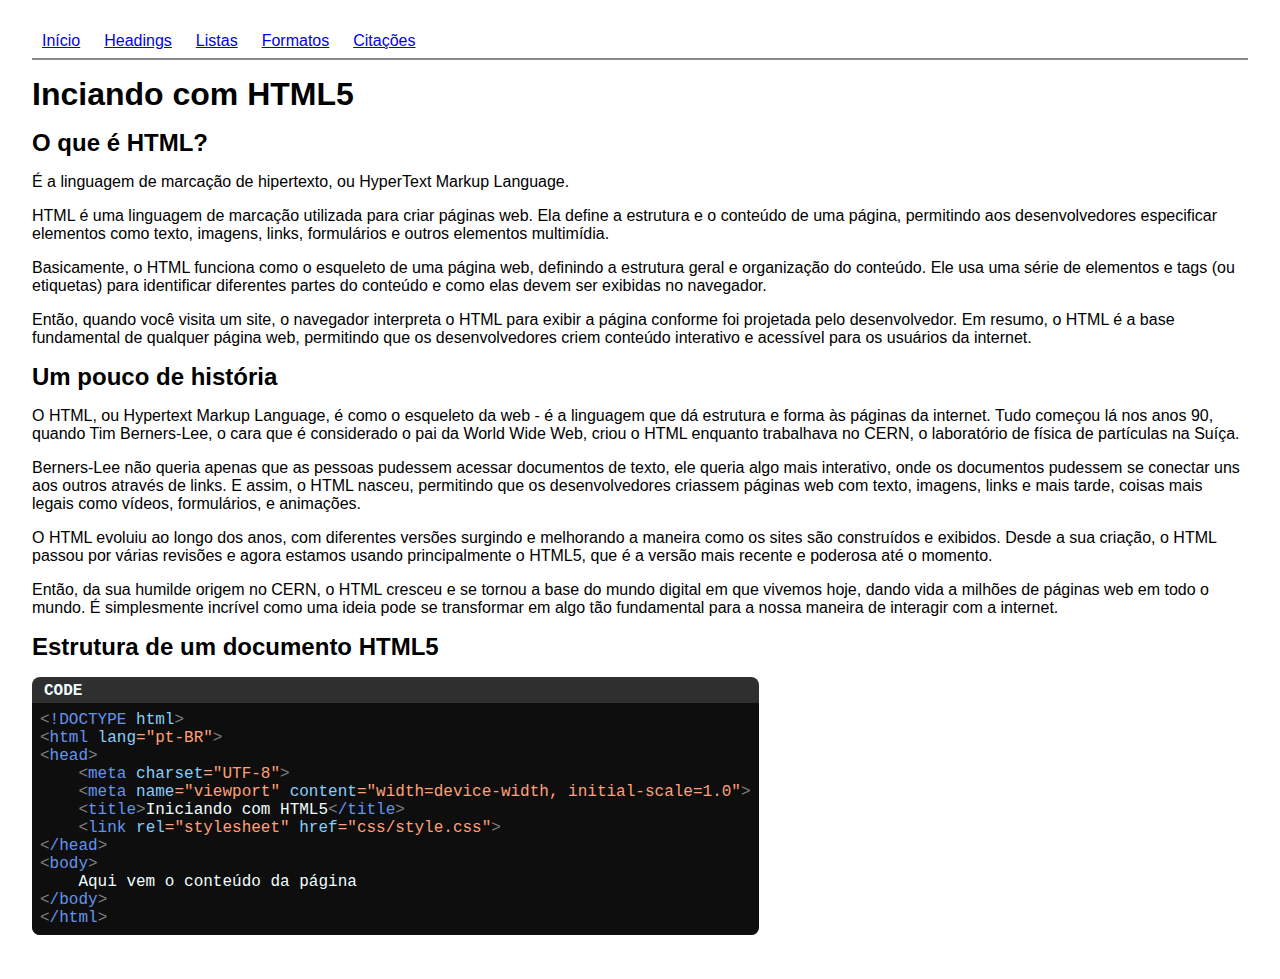
<file: index.html>
<!DOCTYPE html>
<html lang="pt-BR">

<head>
    <meta charset="UTF-8">
    <meta name="viewport" content="width=device-width, initial-scale=1.0">
    <title>Desenvolvimento Front-end | HTML5</title>
    <link rel="stylesheet" href="css/style.css">
    <script src="js/syntax.js" defer></script>
    <script src="js/fontawesome.js" defer></script>
</head>

<body>
    <a href="index.html">Início</a>
    <a href="headings.html">Headings</a>
    <a href="listas.html">Listas</a>
    <a href="formatos.html">Formatos</a>
    <a href="citacoes.html">Citações</a>
    <hr>
    <h1>Inciando com HTML5</h1>
    <h2>O que é HTML?</h2>
    <p>É a linguagem de marcação de hipertexto, ou HyperText Markup Language.</p>
    <p>HTML é uma linguagem de marcação utilizada para criar páginas web. Ela define a estrutura e o conteúdo de uma
        página, permitindo aos desenvolvedores especificar elementos como texto, imagens, links, formulários e outros
        elementos multimídia.</p>
    <p>Basicamente, o HTML funciona como o esqueleto de uma página web, definindo a estrutura geral e organização do
        conteúdo. Ele usa uma série de elementos e tags (ou etiquetas) para identificar diferentes partes do conteúdo e
        como elas devem ser exibidas no navegador.</p>
    <p>Então, quando você visita um site, o navegador interpreta o HTML para exibir a página conforme foi projetada pelo
        desenvolvedor. Em resumo, o HTML é a base fundamental de qualquer página web, permitindo que os desenvolvedores
        criem conteúdo interativo e acessível para os usuários da internet.</p>
    <h2>Um pouco de história</h2>
    <p>O HTML, ou Hypertext Markup Language, é como o esqueleto da web - é a linguagem que dá estrutura e forma às
        páginas da internet. Tudo começou lá nos anos 90, quando Tim Berners-Lee, o cara que é considerado o pai da
        World Wide Web, criou o HTML enquanto trabalhava no CERN, o laboratório de física de partículas na Suíça.</p>
    <p>Berners-Lee não queria apenas que as pessoas pudessem acessar documentos de texto, ele queria algo mais
        interativo, onde os documentos pudessem se conectar uns aos outros através de links. E assim, o HTML nasceu,
        permitindo que os desenvolvedores criassem páginas web com texto, imagens, links e mais tarde, coisas mais
        legais como vídeos, formulários, e animações.</p>
    <p>O HTML evoluiu ao longo dos anos, com diferentes versões surgindo e melhorando a maneira como os sites são
        construídos e exibidos. Desde a sua criação, o HTML passou por várias revisões e agora estamos usando
        principalmente o HTML5, que é a versão mais recente e poderosa até o momento.</p>
    <p>Então, da sua humilde origem no CERN, o HTML cresceu e se tornou a base do mundo digital em que vivemos hoje,
        dando vida a milhões de páginas web em todo o mundo. É simplesmente incrível como uma ideia pode se transformar
        em algo tão fundamental para a nossa maneira de interagir com a internet.</p>
    <h2>Estrutura de um documento HTML5</h2>
    <div class="code">
        <pre>
<code>&lt;!DOCTYPE html&gt;
&lt;html lang="pt-BR"&gt;
&lt;head&gt;
    &lt;meta charset="UTF-8"&gt;
    &lt;meta name="viewport" content="width=device-width, initial-scale=1.0"&gt;
    &lt;title&gt;Iniciando com HTML5&lt;/title&gt;
    &lt;link rel="stylesheet" href="css/style.css"&gt;
&lt;/head&gt;
&lt;body&gt;
    Aqui vem o conteúdo da página
&lt;/body&gt;
&lt;/html&gt;</code></pre>
    </div>

</body>

</html>
</file>
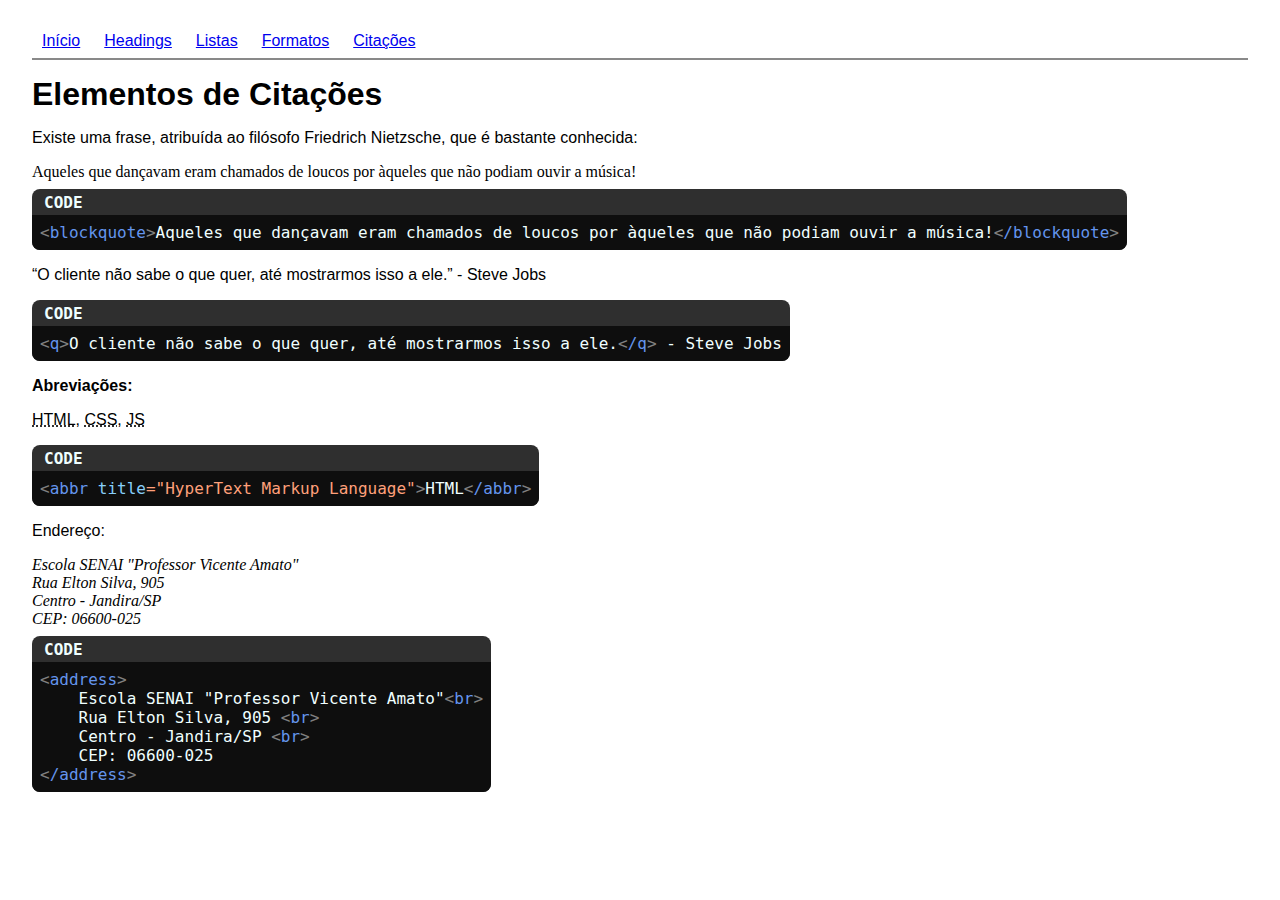
<file: citacoes.html>
<!DOCTYPE html>
<html lang="pt-BR">

<head>
    <meta charset="UTF-8">
    <meta name="viewport" content="width=device-width, initial-scale=1.0">
    <title>Desenvolvimento Front-end | HTML5</title>
    <link rel="stylesheet" href="css/style.css">
    <script src="js/syntax.js" defer></script>
    <script src="js/fontawesome.js" defer></script>
</head>

<body>
    <a href="index.html">Início</a>
    <a href="headings.html">Headings</a>
    <a href="listas.html">Listas</a>
    <a href="formatos.html">Formatos</a>
    <a href="citacoes.html">Citações</a>
    <hr>
    <h1>Elementos de Citações</h1>
    <p>Existe uma frase, atribuída ao filósofo Friedrich Nietzsche, que é bastante conhecida:</p>
    <blockquote>Aqueles que dançavam eram chamados de loucos por àqueles que não podiam ouvir a música!</blockquote>
    <div class="code">
        <pre><code>&lt;blockquote&gt;Aqueles que dançavam eram chamados de loucos por àqueles que não podiam ouvir a música!&lt;/blockquote&gt;</code></pre>
    </div>
    <p>
        <q>O cliente não sabe o que quer, até mostrarmos isso a ele.</q> - Steve Jobs
    </p>
    <div class="code">
        <pre><code>&lt;q&gt;O cliente não sabe o que quer, até mostrarmos isso a ele.&lt;/q&gt; - Steve Jobs</code></pre>
    </div>
    <p><strong>Abreviações:</strong></p>
    <p>
        <abbr title="HyperText Markup Language">HTML</abbr>,
        <abbr title="Cascading Style Sheets">CSS</abbr>,
        <abbr title="JavaScript">JS</abbr>
    </p>
    <div class="code">
        <pre><code>&lt;abbr title="HyperText Markup Language"&gt;HTML&lt;/abbr&gt;</code></pre>
    </div>
    <p>Endereço:</p>
    <address>
        Escola SENAI "Professor Vicente Amato"<br>
        Rua Elton Silva, 905 <br>
        Centro - Jandira/SP <br>
        CEP: 06600-025
    </address>
    <div class="code">
        <pre><code>&lt;address&gt;
    Escola SENAI "Professor Vicente Amato"&lt;br&gt;
    Rua Elton Silva, 905 &lt;br&gt;
    Centro - Jandira/SP &lt;br&gt;
    CEP: 06600-025
&lt;/address&gt;</code></pre>
    </div>
</body>

</html>
</file>
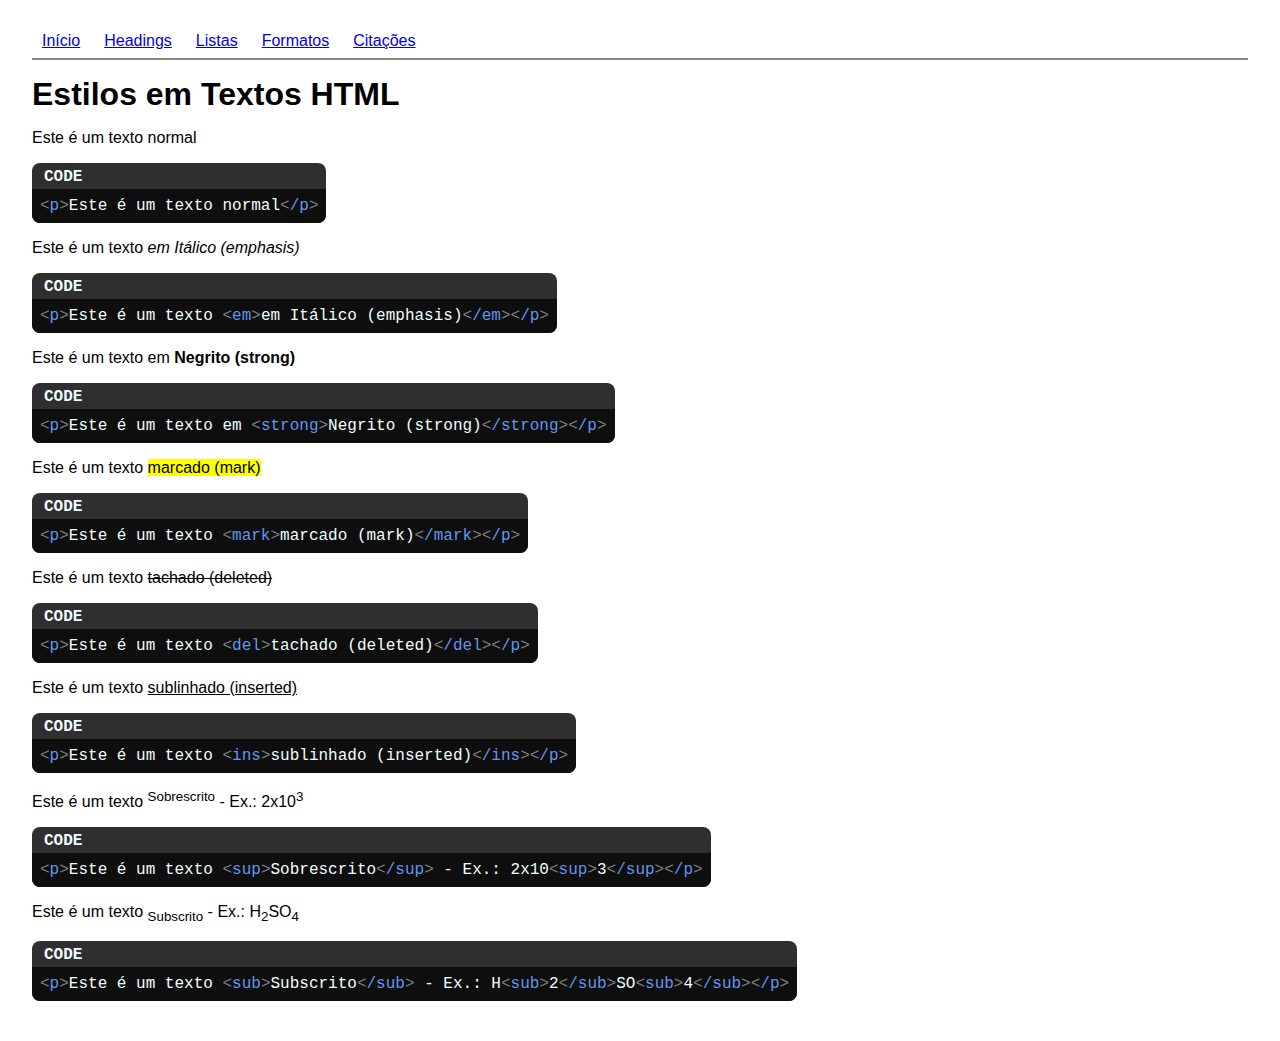
<file: formatos.html>
<!DOCTYPE html>
<html lang="pt-BR">

<head>
    <meta charset="UTF-8">
    <meta name="viewport" content="width=device-width, initial-scale=1.0">
    <title>Desenvolvimento Front-end | HTML5</title>
    <link rel="stylesheet" href="css/style.css">
    <script src="js/syntax.js" defer></script>
    <script src="js/fontawesome.js" defer></script>
</head>

<body>
    <a href="index.html">Início</a>
    <a href="headings.html">Headings</a>
    <a href="listas.html">Listas</a>
    <a href="formatos.html">Formatos</a>
    <a href="citacoes.html">Citações</a>
    <hr>
    <h1>Estilos em Textos HTML</h1>
    <p>Este é um texto normal</p>
    <div class="code">
        <pre>
<code>&lt;p&gt;Este é um texto normal&lt;/p&gt;</code>
</pre>
    </div>
    <p>Este é um texto <em>em Itálico (emphasis)</em></p>
    <div class="code">
        <pre>
<code>&lt;p&gt;Este é um texto &lt;em&gt;em Itálico (emphasis)&lt;/em&gt;&lt;/p&gt;</code>
</pre>
    </div>
    <p>Este é um texto em <strong>Negrito (strong)</strong></p>
    <div class="code">
        <pre>
<code>&lt;p&gt;Este é um texto em &lt;strong&gt;Negrito (strong)&lt;/strong&gt;&lt;/p&gt;</code>
</pre>
    </div>
    <p>Este é um texto <mark>marcado (mark)</mark></p>
    <div class="code">
        <pre>
<code>&lt;p&gt;Este é um texto &lt;mark&gt;marcado (mark)&lt;/mark&gt;&lt;/p&gt;</code>
</pre>
    </div>
    <p>Este é um texto <del>tachado (deleted)</del></p>
    <div class="code">
        <pre>
<code>&lt;p&gt;Este é um texto &lt;del&gt;tachado (deleted)&lt;/del&gt;&lt;/p&gt;</code>
</pre>
    </div>
    <p>Este é um texto <ins>sublinhado (inserted)</ins></p>
    <div class="code">
        <pre>
<code>&lt;p&gt;Este é um texto &lt;ins&gt;sublinhado (inserted)&lt;/ins&gt;&lt;/p&gt;</code>
</pre>
    </div>
    <p>Este é um texto <sup>Sobrescrito</sup> - Ex.: 2x10<sup>3</sup></p>
    <div class="code">
        <pre>
<code>&lt;p&gt;Este é um texto &lt;sup&gt;Sobrescrito&lt;/sup&gt; - Ex.: 2x10&lt;sup&gt;3&lt;/sup&gt;&lt;/p&gt;</code>
</pre>
    </div>
    <p>Este é um texto <sub>Subscrito</sub> - Ex.: H<sub>2</sub>SO<sub>4</sub></p>
    <div class="code">
        <pre>
<code>&lt;p&gt;Este é um texto &lt;sub&gt;Subscrito&lt;/sub&gt; - Ex.: H&lt;sub&gt;2&lt;/sub&gt;SO&lt;sub&gt;4&lt;/sub&gt;&lt;/p&gt;</code>
</pre>
    </div>











</body>

</html>
</file>
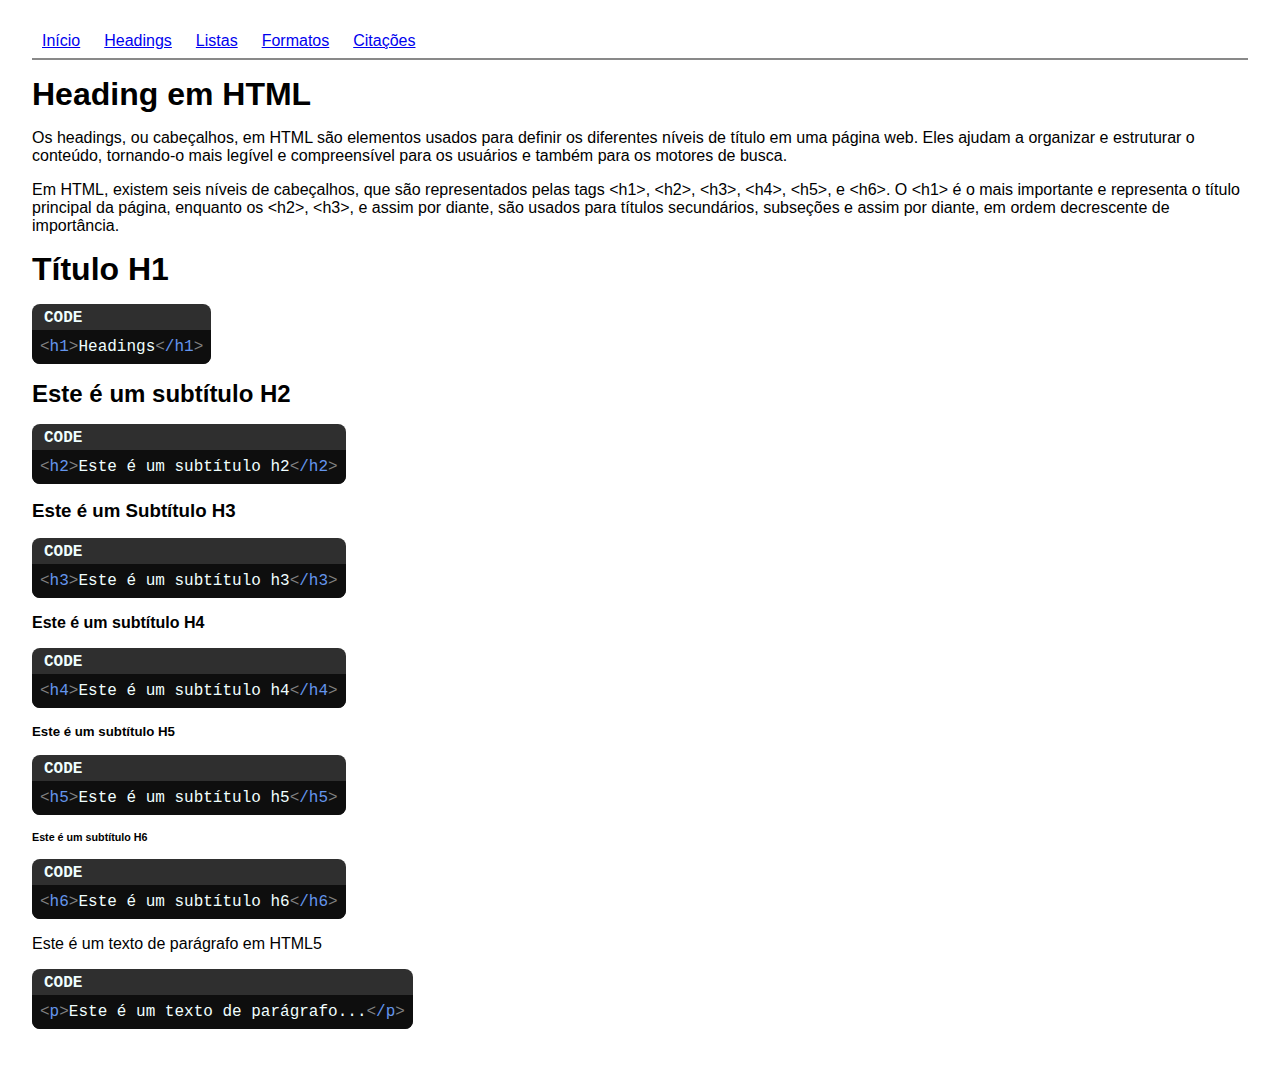
<file: headings.html>
<!DOCTYPE html>
<html lang="pt-BR">

<head>
    <meta charset="UTF-8">
    <meta name="viewport" content="width=device-width, initial-scale=1.0">
    <title>Desenvolvimento Front-end | HTML5</title>
    <link rel="stylesheet" href="css/style.css">
    <script src="js/syntax.js" defer></script>
    <script src="js/fontawesome.js" defer></script>
</head>

<body>
    <a href="index.html">Início</a>
    <a href="headings.html">Headings</a>
    <a href="listas.html">Listas</a>
    <a href="formatos.html">Formatos</a>
    <a href="citacoes.html">Citações</a>
    <hr>
    <h1>Heading em HTML</h1>
    <p>Os headings, ou cabeçalhos, em HTML são elementos usados para definir os diferentes níveis de título em uma
        página
        web. Eles ajudam a organizar e estruturar o conteúdo, tornando-o mais legível e compreensível para os usuários e
        também para os motores de busca.</p>
    <p>Em HTML, existem seis níveis de cabeçalhos, que são representados pelas tags &lt;h1&gt;, &lt;h2&gt;, &lt;h3&gt;,
        &lt;h4&gt;, &lt;h5&gt;, e &lt;h6&gt;. O &lt;h1&gt; é o mais importante e representa o título principal da
        página,
        enquanto os &lt;h2&gt;, &lt;h3&gt;, e assim por diante, são usados para títulos secundários, subseções e assim
        por
        diante, em ordem decrescente de importância.</p>
    <h1>Título H1</h1>
    <div class="code">
        <pre>
<code>&lt;h1&gt;Headings&lt;/h1&gt;</code>
</pre>
    </div>
    <h2>Este é um subtítulo H2</h2>

    <div class="code">
        <pre>
<code>&lt;h2&gt;Este é um subtítulo h2&lt;/h2&gt;</code>
</pre>
    </div>
    <h3>Este é um Subtítulo H3</h3>

    <div class="code">
        <pre>
<code>&lt;h3&gt;Este é um subtítulo h3&lt;/h3&gt;</code>
</pre>
    </div>

    <h4>Este é um subtítulo H4</h4>
    <div class="code">
        <pre>
<code>&lt;h4&gt;Este é um subtítulo h4&lt;/h4&gt;</code>
</pre>
    </div>
    <h5>Este é um subtítulo H5</h5>
    <div class="code">
        <pre>
<code>&lt;h5&gt;Este é um subtítulo h5&lt;/h5&gt;</code>
</pre>
    </div>
    <h6>Este é um subtítulo H6</h6>
    <div class="code">
        <pre>
<code>&lt;h6&gt;Este é um subtítulo h6&lt;/h6&gt;</code>
</pre>
    </div>
    <p>Este é um texto de parágrafo em HTML5</p>
    <div class="code">
        <pre>
<code>&lt;p&gt;Este é um texto de parágrafo...&lt;/p&gt;</code>
</pre>
    </div>



</body>

</html>
</file>
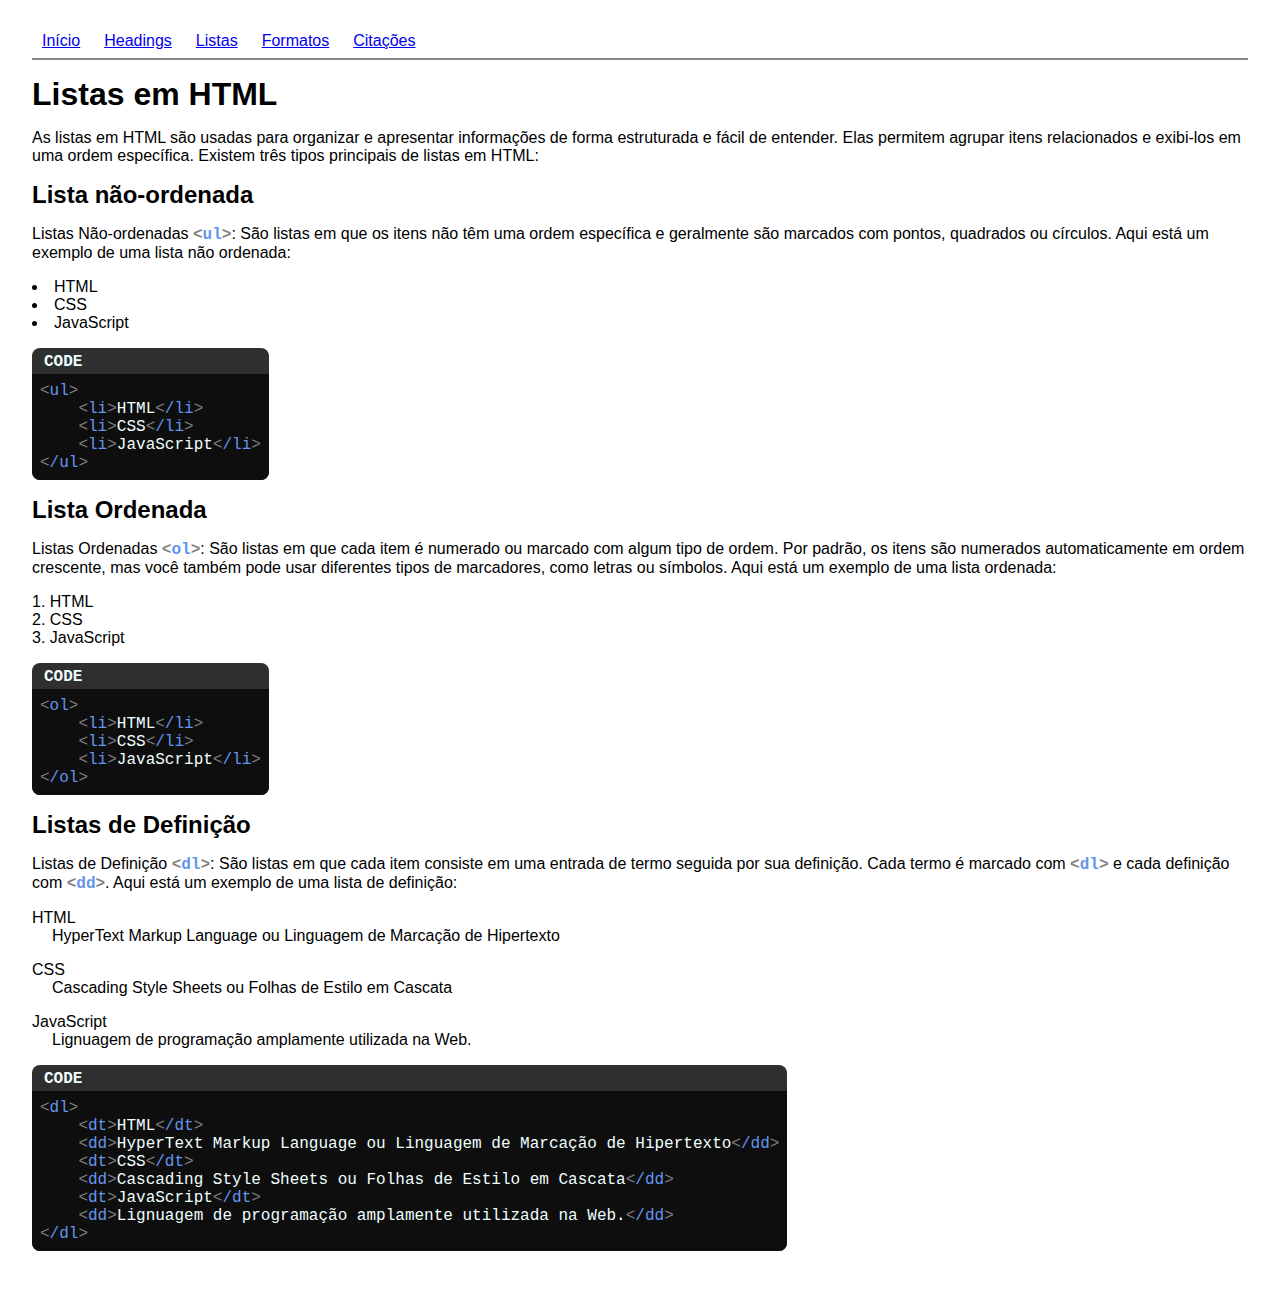
<file: listas.html>
<!DOCTYPE html>
<html lang="pt-BR">

<head>
    <meta charset="UTF-8">
    <meta name="viewport" content="width=device-width, initial-scale=1.0">
    <title>Desenvolvimento Front-end | HTML5</title>
    <link rel="stylesheet" href="css/style.css">
    <script src="js/syntax.js" defer></script>
    <script src="js/fontawesome.js" defer></script>
</head>

<body>
    <a href="index.html">Início</a>
    <a href="headings.html">Headings</a>
    <a href="listas.html">Listas</a>
    <a href="formatos.html">Formatos</a>
    <a href="citacoes.html">Citações</a>
    <hr>
    <h1>Listas em HTML</h1>
    <p>As listas em HTML são usadas para organizar e apresentar informações de forma estruturada e fácil de entender.
        Elas
        permitem agrupar itens relacionados e exibi-los em uma ordem específica. Existem três tipos principais de listas
        em
        HTML:</p>
    <h2>Lista não-ordenada</h2>
    <p>Listas Não-ordenadas <code>&lt;ul&gt;</code>: São listas em que os itens não têm uma ordem específica e
        geralmente são marcados com
        pontos, quadrados ou círculos. Aqui está um exemplo de uma lista não ordenada:</p>

    <ul>
        <li>HTML</li>
        <li>CSS</li>
        <li>JavaScript</li>
    </ul>
    <div class="code">
        <pre>
<code>&lt;ul&gt;
    &lt;li&gt;HTML&lt;/li&gt;
    &lt;li&gt;CSS&lt;/li&gt;
    &lt;li&gt;JavaScript&lt;/li&gt;
&lt;/ul&gt;</code></pre>
    </div>

    <h2>Lista Ordenada</h2>
    <p>Listas Ordenadas <code>&lt;ol&gt;</code>: São listas em que cada item é numerado ou marcado com algum tipo de
        ordem. Por padrão, os itens são numerados
        automaticamente em ordem crescente, mas você também pode usar diferentes tipos de marcadores, como letras ou
        símbolos. Aqui está um exemplo de uma lista ordenada:</p>
    <ol>
        <li>HTML</li>
        <li>CSS</li>
        <li>JavaScript</li>
    </ol>
    <div class="code">
        <pre>
<code>&lt;ol&gt;
    &lt;li&gt;HTML&lt;/li&gt;
    &lt;li&gt;CSS&lt;/li&gt;
    &lt;li&gt;JavaScript&lt;/li&gt;
&lt;/ol&gt;</code></pre>
    </div>
    <h2>Listas de Definição</h2>
    <p>Listas de Definição <code>&lt;dl&gt;</code>: São listas em que cada item consiste em uma entrada de termo seguida
        por sua definição. Cada termo é marcado com <code>&lt;dl&gt;</code> e cada definição com
        <code>&lt;dd&gt;</code>. Aqui está um
        exemplo de uma lista de definição:
    </p>
    <dl>
        <dt>HTML</dt>
        <dd>HyperText Markup Language ou Linguagem de Marcação de Hipertexto</dd>
        <dt>CSS</dt>
        <dd>Cascading Style Sheets ou Folhas de Estilo em Cascata</dd>
        <dt>JavaScript</dt>
        <dd>Lignuagem de programação amplamente utilizada na Web.</dd>
    </dl>
    <div class="code">
        <pre>
<code>&lt;dl&gt;
    &lt;dt&gt;HTML&lt;/dt&gt;
    &lt;dd&gt;HyperText Markup Language ou Linguagem de Marcação de Hipertexto&lt;/dd&gt;
    &lt;dt&gt;CSS&lt;/dt&gt;
    &lt;dd&gt;Cascading Style Sheets ou Folhas de Estilo em Cascata&lt;/dd&gt;
    &lt;dt&gt;JavaScript&lt;/dt&gt;
    &lt;dd&gt;Lignuagem de programação amplamente utilizada na Web.&lt;/dd&gt;
&lt;/dl&gt;</code></pre>
    </div>

</body>

</html>
</file>
<file: css/style.css>
* {
    margin: 0;
    padding: 0;
    box-sizing: border-box;

}

body {
    padding: 32px;
}

h1,
h2,
h3,
h4,
h5,
h6,
p,
ul,
ol,
dt,
dd,
a {
    font-family: sans-serif;
    margin: 16px 0;
}

p code {
    font-size: 16px;
    font-weight: bold;
}

dt {
    margin-bottom: 0;
}

dd {
    margin-top: 0;
}

ul,
ol {
    list-style: inside;
}

ul {
    list-style-type: disc;
}

ol {
    list-style-type: decimal;
}

dd {
    margin-left: 20px;
}

hr {
    width: 100%;
    border: 1px solid #898989;
    margin: 8px 0;
}

blockquote {
    margin: 8px 0;
}

address {
    margin: 8px 0;
}

code {
    margin: 0;
    padding: 0;
    font-family: monospace;
    color: azure;
}

pre {
    font-size: 16px;
    width: fit-content;
    border-radius: 0 0 8px 8px;
    background-color: #0e0e0e;
    padding: 8px;
    position: relative;
}

.code {
    width: fit-content;
    position: relative;
    padding-top: 2px;
    border-radius: 8px;
    background-color: #2f2f2f;
}

.code::before {
    content: "CODE";
    position: relative;
    height: 24px;
    padding: 4px 12px;
    line-height: 24px;
    color: #898989;
    font-family: monospace;
    font-size: 16px;
    font-weight: bold;
    color: azure;
}

.code::after {
    font: var(--fa-font-solid);
    content: '\f121';
    display: flex;
    justify-content: center;
    align-items: center;
    position: absolute;
    color: azure;
    height: 24px;
    padding: 2px 12px;
    font-size: 14px;
    top: 0;
    right: 0;
}

a:link,
a:visited {
    margin: 8px 10px;
}
</file>
